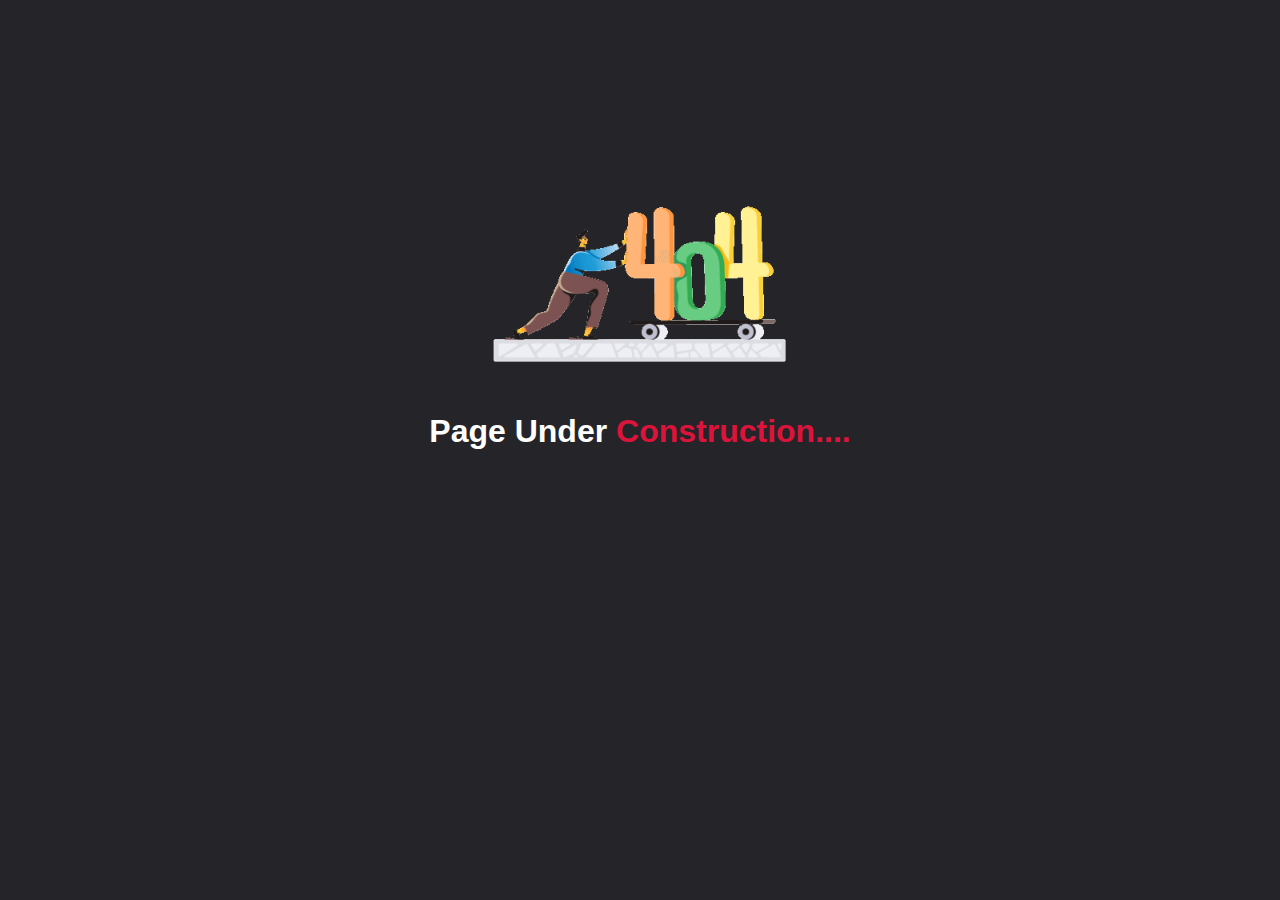
<file: about.html>
<!DOCTYPE html>
<html lang="en">
  <head>
    <meta charset="UTF-8" />
    <meta http-equiv="X-UA-Compatible" content="IE=edge" />
    <meta name="viewport" content="width=device-width, initial-scale=1.0" />
    <link rel="stylesheet" href="style.css" />
    <title>ProShop/About</title>
  </head>
  <body>
    <div class="construct">
      <div>
        <img src="./images/jaconda-17.gif" alt="" />
      </div>
      <h1>page under <span style="color: crimson">construction....</span></h1>
    </div>
  </body>
</html>
</file>
<file: style.css>
body {
  line-height: 1.5;
  color: #fff;
  margin: 0;
  padding: 0;
  background-color: #252529;
  font-family: "PT sans", sans-serif;
  text-transform: capitalize;
  text-transform: capitalize;
}
hr {
  border: 0.5px solid #444;
}
a {
  text-decoration: none;
  color: #ccc;
}

.color {
  color: crimson;
  background-color: #fff;
  padding: 1rem;
  border-radius: .2rem;
}
/* nav section  */
.topnav {
  overflow: hidden;
  background-color: #252529;
}

.topnav a {
  float: left;
  display: block;
  color: #f2f2f2;
  text-align: center;
  padding: 14px 16px;
  text-decoration: none;
  font-size: 1rem;
  font-weight: 600;
}

.topnav a:hover {
  background-color: #ddd;
  color: black;
}

.topnav a.active {
  background-color: crimson;
  color: white;
}

.topnav .icon {
  display: none;
}

/* end nav section */

#showcase {
  margin: 0;
  padding: 0;
  background: url("wallpaper.jpg") no-repeat center/cover;
  width: 100%;
  height: 100vh;
  overflow-y: hidden;
  position: relative;
}

#showcase .container {
  margin-top: 25vh;
  color: #fff;
}

#showcase h1 {
  margin-bottom: 0;
  font-size: 4em;
}

#showcase h2 {
  font-size: 2em;
}
#showcase .discount {
  width: 40%;
  background-color: #333;
  opacity: 0.6;
  position: absolute;
  top: 30%;
  left: 20%;
  padding: 0.5rem;
}
#showcase .discount h2 {
  color: #fff;
}
nav {
  width: 100%;
  height: 40px;
  position: fixed;
  background-color: #333;
  color: #333;
}

nav ul {
  margin: 0;
  padding: 0;
}

nav li {
  display: inline;
  float: left;
}

nav a {
  display: inline-block;
  width: 100px;
  text-decoration: none;
  text-align: center;
  padding: 10px 0;
  color: #eee;
}

nav li:hover {
  background-color: #444;
}

.container {
  text-align: center;
  max-width: 1180px;
  margin: 0 auto;
  padding: 0 3rem;
}

.lead {
  font-size: 1.3rem;
}

footer .footer-cols {
  font-size: 14px;
  display: flex;
  justify-content: space-evenly;
}
.footer-cols a {
  color: #999999;
}
.footer-cols a:hover {
  color: white;
}

footer .footer-cols ul {
  list-style: none;
  /* border: 2px solid red; */
  margin-left: -3rem;
}

footer .footer-cols ul li:first-child {
  font-size: 1rem;
  padding-bottom: 0.5rem;
  border-bottom: 2px solid #444;
  margin-bottom: 1rem;
}

footer .footer-bottom {
  padding: 1rem;
  background-color: #333;
  text-align: center;
  
}

.section {
  padding: 2rem 0;
}

.section-head {
  font-size: 2rem;
  margin: 0;
}

.section h3 {
  font-size: 2rem;
}

:root {
  --primary-color: #b90415;
  --primary-color-hover: #d3071b;
  --secondary-color: #103063;
  --secondary-color-hover: #143f85;
  --light-color: #f4f4f4;
  --success-color: #d63b7e;
  --success-color-hover: #f4f4f4;
  --new-color: #faea48;
  --new-color-hover: #f4f4f4;
}
.second-btn {
  background: var(--new-color);
  padding: 0.5rem;
  border-radius: 5px;
  border-color: var(--new-color);
  color: #333;
  margin-left: 0.5rem;
}

.second-btn:hover {
  background: var(--new-color-hover);
  color: #333;
  border-color: var(--new-color-hover);
}

.new-btn {
  background: var(--success-color);
  padding: 0.5rem;
  border-radius: 5px;
  border-color: var(--success-color);
  color: white;
}
.new-btn:hover {
  background: var(--success-color-hover);
  color: #333;
  border-color: var(--success-color-hover);
}

.btn {
  display: inline-block;
  padding: 1rem;
  color: #fff;
}

.btn-primary {
  background: var(--primary-color);
}

.btn-primary:hover {
  background: var(--primary-color-hover);
}

.btn-secondary {
  background: var(--secondary-color);
}

.btn-secondary:hover {
  background: var(--secondary-color-hover);
}

.text-light {
  color: var(-- light-color);
}

.mb {
  margin-bottom: 1rem;
}

.mt {
  margin-top: 1rem;
}

/* css for the men.html */

.main h3 {
  width: 80%;
  margin: 2rem auto;
  text-align: center;
  font-size: 1.5rem;
  padding: 2rem 0;
}
.head {
  width: 80%;
  padding: 2rem;
  font-size: 1rem;
  margin: 1rem auto;
  display: flex;
  justify-content: space-between;
  align-items: center;
}

.sub-head {
  padding: 0.5rem;
}

.items {
  width: 20%;
  padding: 1rem;
  border: 1px solid #444;
}

.main-body {
  display: flex;
  justify-content: space-around;
  margin-bottom: 2rem;
}
.main-body h4 {
  margin-bottom: 0px;
}
.main-body p {
  margin-top: 0px;
}
.page-btn {
  margin: 3rem 0.4rem;
  width: 80%;
}
.page-btn span {
  display: inline-block;
  border: 1px solid#666;
  margin-left: 10px;
  width: 40px;
  height: 40px;
  text-align: center;
  line-height: 40px;
  cursor: pointer;
}
.page-btn span:hover {
  background: #f4f4f4;
  color: #333;
}

/* about section  */
.construct {
  width: 50%;
  text-align: center;
  margin: 10rem auto;
}
.construct img {
  width: 50%;
}
.construct h1 {
  margin-top: 0;
}
/* about end section  */

/* media query  */
@media screen and (max-width: 900px) {
  .head {
    flex-direction: column;
  }
  .main-body {
    flex-direction: column;
    width: 100%;
  }
  .items {
    width: 80%;
    margin: 0 auto;
  }
  .footer-cols {
    flex-direction: column;
    align-items: c;
  }
  .main-body .items {
    margin-top: 1rem;
  }
  #showcase .discount {
    width: 60%;
  }
  .construct {
    width: 100%;
  }
  .construct img {
    width: 100%;
  }
}

/* end media query */
</file>
